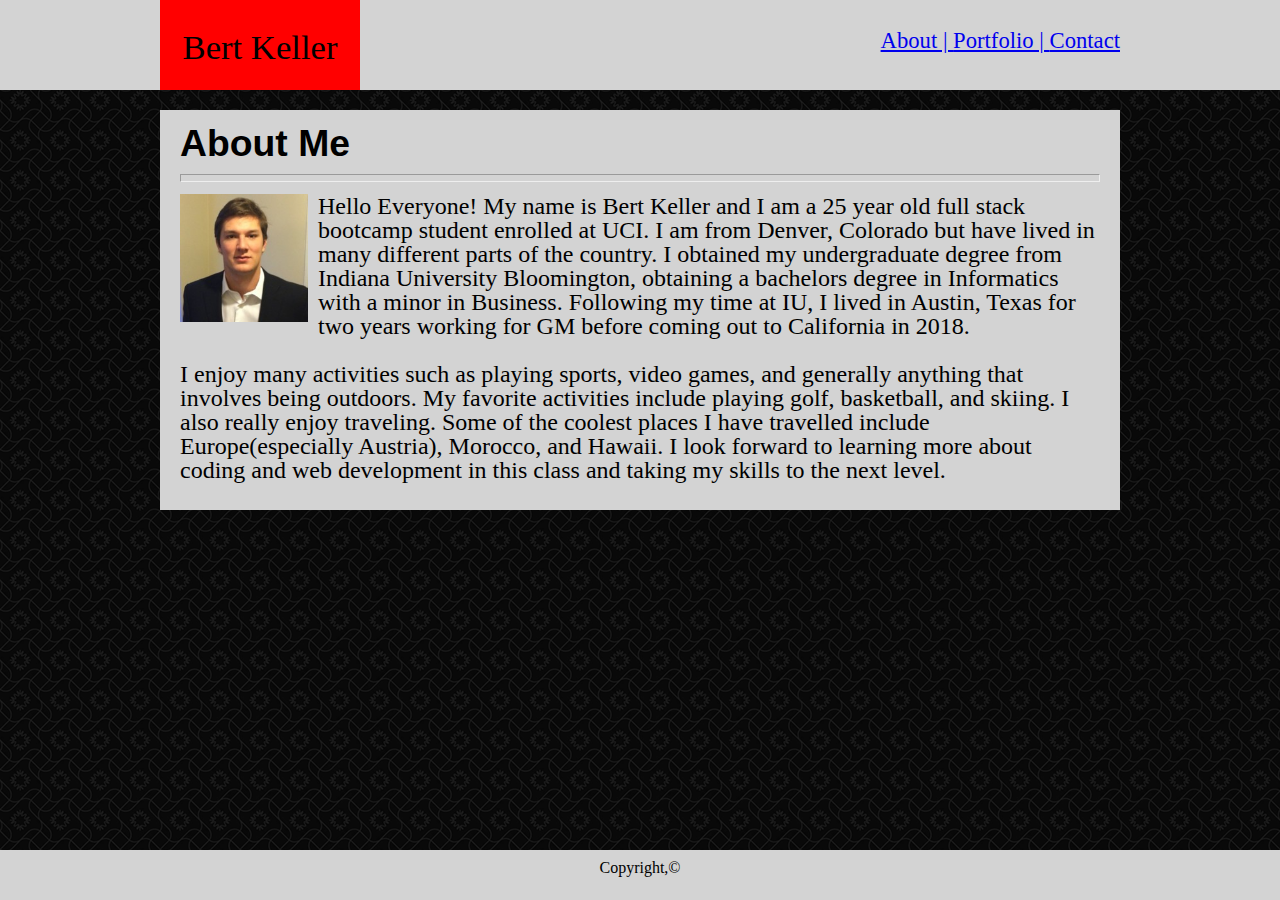
<file: index.html>
<!DOCTYPE html>
<html lang="en">
<head>
    <meta charset="UTF-8">
    <meta name="viewport" content="width=device-width, initial-scale=1.0">
    <meta http-equiv="X-UA-Compatible" content="ie=edge">
    <title>About Me</title>
    <link rel="stylesheet" href="./assets/css/reset.css">
    <link rel="stylesheet" href="./assets/css/styles.css">
</head>


<body background="./assets/images/curls.png">
    <header class="header">

            <div class="subbar">
                <nav class="navbar">
                                <a href="./index.html">About | </a>
                                <a href="./portfolio.html">Portfolio | </a>
                                <a href="./contact.html">Contact </a>
                                </nav>
                        <div class="namebox">
                            <H1 class="headname">Bert Keller</H1>
                        </div>
                       
          </div>      
                 
        
        </header>
   <div id="content">
       <h2 id="aboutme">About Me</h2>
       <hr size="10">

       <img id="img" src="./assets/images/bertimage.jpeg">
       <p>
            Hello Everyone! My name is Bert Keller and I am a 25 year old full stack bootcamp student enrolled at UCI.
        I am from Denver, Colorado but have lived in many different parts of the country. I obtained my undergraduate
        degree from Indiana University Bloomington, obtaining a bachelors degree in Informatics with a minor in Business.
        Following my time at IU, I lived in Austin, Texas for two years working for GM before coming out to California in 2018. 
        <br>
        <br>
            I enjoy many activities such as playing sports, video games, and generally anything that involves being outdoors.
        My favorite activities include playing golf, basketball, and skiing. I also really enjoy traveling. Some of the coolest
        places I have travelled include Europe(especially Austria), Morocco, and Hawaii. I look forward to learning more about 
        coding and web development in this class and taking my skills to the next level.
    </p>
    </div>

<footer class="footer">
    <p class="copyright">Copyright,&copy;</p> </footer>
</body>
</html>
</file>
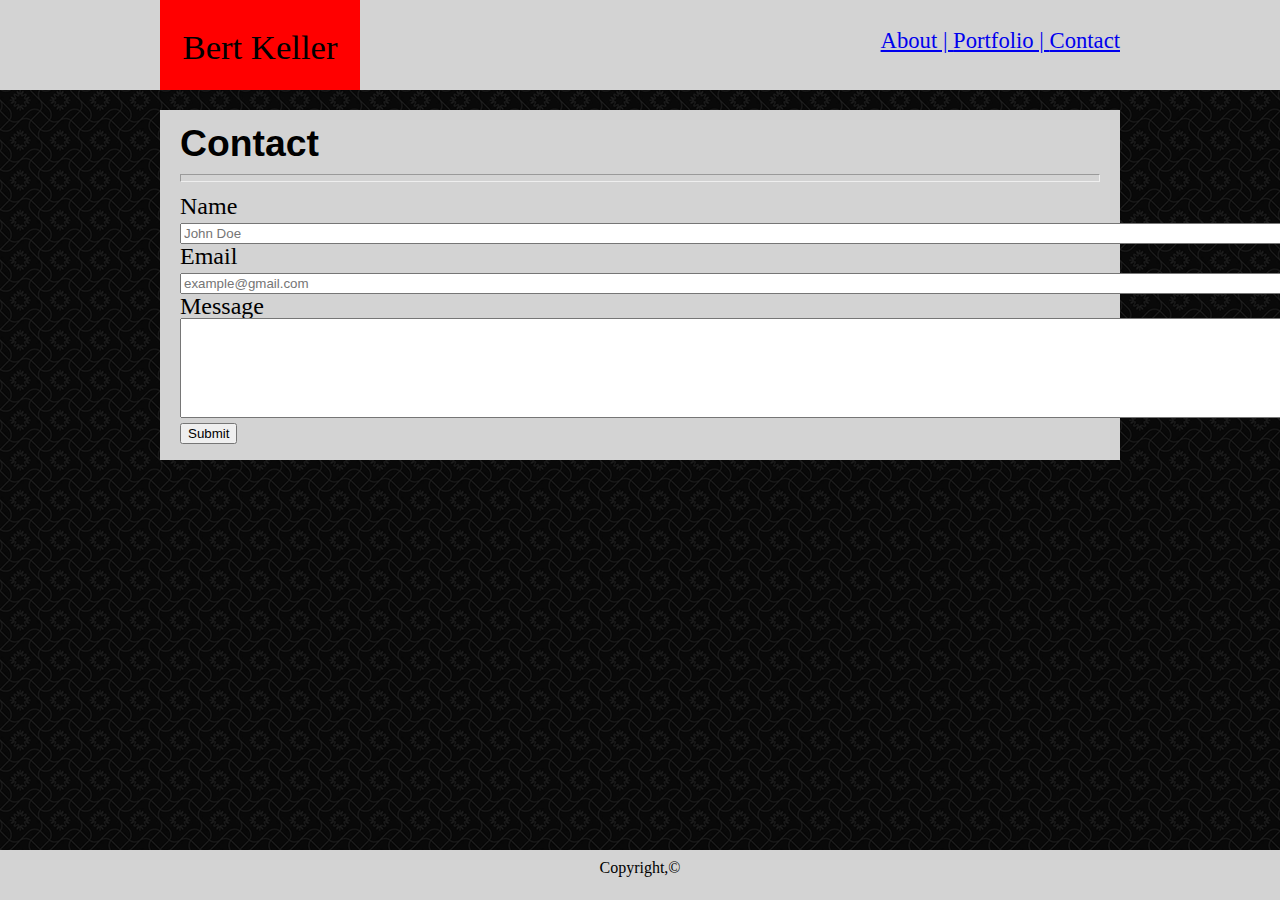
<file: contact.html>
<!DOCTYPE html>
<html lang="en">
<head>
    <meta charset="UTF-8">
    <meta name="viewport" content="width=device-width, initial-scale=1.0">
    <meta http-equiv="X-UA-Compatible" content="ie=edge">
    <title>Contact Page</title>
    <link rel="stylesheet" href="./assets/css/reset.css">
    <link rel="stylesheet" href="./assets/css/styles.css">
</head>
<body background="./assets/images/curls.png">
<header class="header">

    <div class="subbar">
        <nav class="navbar">
                        <a href="./index.html">About | </a>
                        <a href="./portfolio.html">Portfolio | </a>
                        <a href="#">Contact </a>
                        </nav>
                <div class="namebox">
                    <H1 class="headname">Bert Keller</H1>
                </div>
               
  </div>      
         

</header>
<div id="form">
    <form>
            <h2 id="contact">Contact</h2>

<hr size="10">
<h4>Name</h4>       
<input id="nameinput" type="text" name="Name" placeholder="John Doe" size="150">
<h4>Email</h4>
<input type="text" name="Email" placeholder="example@gmail.com" size="150">
<h4>Message</h4>
<input type="text" name="Message" size="150" style="height: 100px">
<input type="submit" name="submit">
    </form>

</div>

<footer class="footer">
<p class="copyright">Copyright,&copy;</p>
</footer>
</body>
</html>
</file>
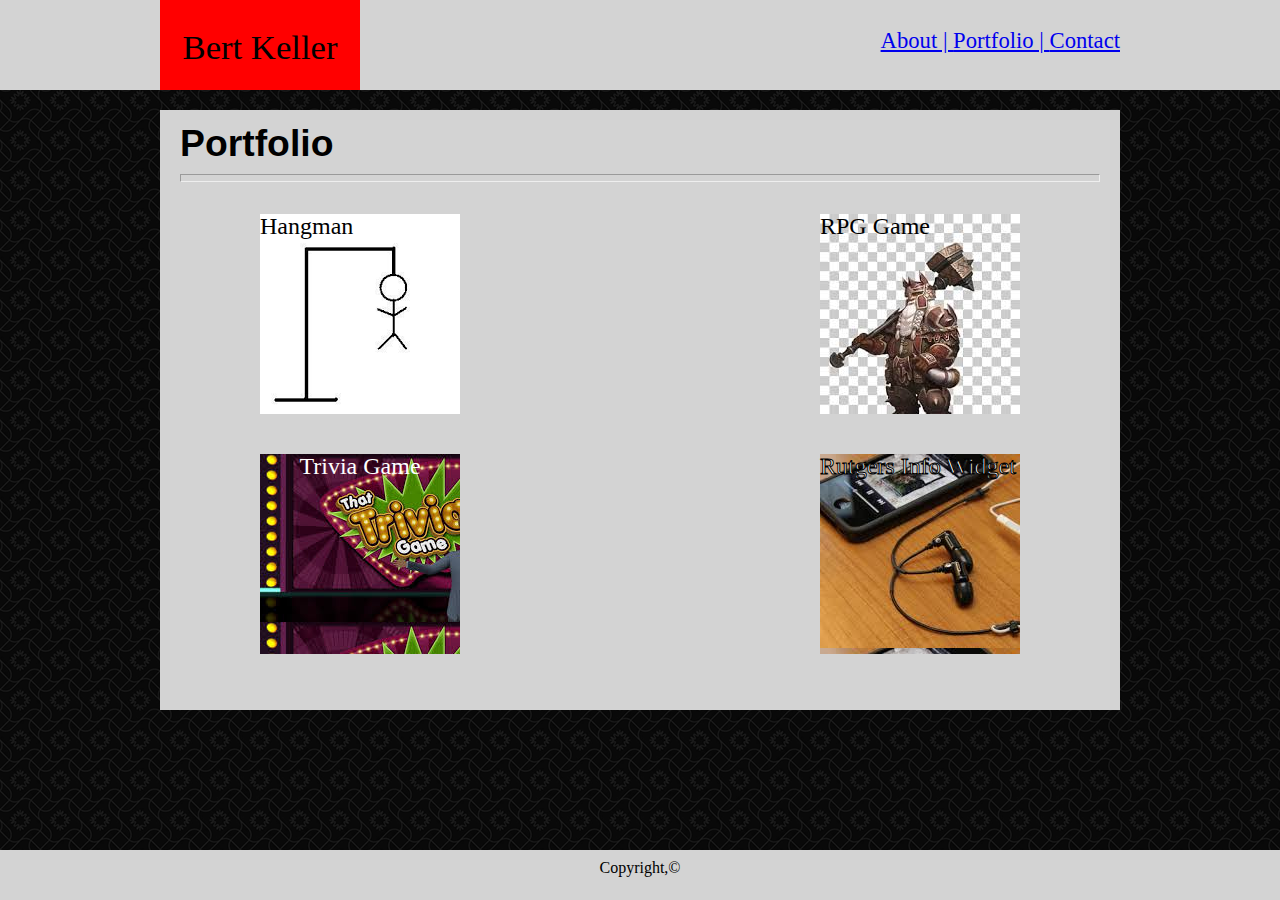
<file: portfolio.html>
<!DOCTYPE html>
<html lang="en">

<head>
    <meta charset="UTF-8">
    <meta name="viewport" content="width=device-width, initial-scale=1.0">
    <meta http-equiv="X-UA-Compatible" content="ie=edge">
    <title>Portfolio</title>
    <link rel="stylesheet" href="./assets/css/reset.css">
    <link rel="stylesheet" href="./assets/css/styles.css">
</head>

<body background="./assets/images/curls.png">
    <header class="header">

        <div class="subbar">
            <nav class="navbar">
                <a href="./index.html">About | </a>
                <a href="#">Portfolio | </a>
                <a href="./contact.html">Contact </a>
            </nav>
            <div class="namebox">
                <H1 class="headname">Bert Keller</H1>
            </div>

        </div>
    </header>

<div class="bottomhalf">
    <div class="portmain">
        <div class="portheader">Portfolio</div>
        <hr size="10">
        <div class="projectsArea">

            <div class="projects left hangman">Hangman</div>
            <div class="projects right rpg">RPG Game</div>
            <div class="projects left trivia">Trivia Game</div>
            <div class="projects right riw">Rutgers Info Widget</div>
            <!-- <div class="projects left">Rock Papper Scissors</div> -->
        </div>

    </div>
</div>

    <footer class="footer footport">
        <p class="copyright">Copyright,&copy;</p>


    </footer>
    

</body>

</html>
</file>
<file: assets/css/styles.css>
.header{
    background:lightgray;
    height: 90px;
}
form{
    width: 960px;
    height: 350px;
    background-color: lightgray;
    margin: 0 auto;
    font-size: 18pt;
    margin-top: 20px;
    padding-left: 20px;
    padding-top: 15px;
    padding-right: 20px;
}
#content{
    width: 960px;
    height: 400px;
    background-color: lightgray;
    margin: 0 auto;
    font-size: 18pt;
    margin-top: 20px;
    padding-left: 20px;
    padding-top: 15px;
    padding-right: 20px;
}
.navbar{
    float: right;
    color: white;
    font-size: 17pt;
    padding-top: 30px;
    text-decoration: none;
    
}

.subbar{
    width: 960px;
    margin: 0 auto;
    background:lightgray;
  
}
.namebox{
    height: 90px;
    width: 200px;
    background-color: red;
    text-align: center;
    font-size: 26pt;
    padding-top: 30px;
    padding-right: 20px;
    padding-left: 20px;

}

#img{
    max-width: 15%;
    height: auto;
    float: left;
    padding-right: 10px;
}
#contact{
    font-weight: bold;
    font-size: 28pt;
    font-family: Arial, Helvetica, sans-serif;
}
#aboutme{
    font-weight: bold;
    font-size: 28pt;
    font-family: Arial, Helvetica, sans-serif;
}
.footer{
    height:50px;
    background: lightgray;
    bottom: 0;
    position: fixed;
    width: 100%;
}
.copyright{
    margin: 0 auto;
    text-align: center;
    padding-top: 10px;
}

.portmain{
    width: 960px;
    height: 600px;
    background-color: lightgray;
    margin:  auto;
    font-size: 18pt;
    margin-top: 20px;
    padding-left: 20px;
    padding-top: 15px;
    padding-right: 20px;

}
.portheader{
font-weight: bold;
font-size: 28pt;
font-family: Arial, Helvetica, sans-serif;
font-weight: bold;
font-size: 28pt;
font-family: Arial, Helvetica, sans-serif;
}

.projects{
height: 200px;
width: 200px;
background-color: green;
margin: 20px;
}

.left {
    float: left;
    clear: both;
}
.right {
    float: right;
}
.projectsArea{
    margin-left: 60px;
    margin-right: 60px;
}
.hangman{
    background-image: url("../images/hangman.png");
    
}
.rpg{
    background-image: url("../images/rpg.jpeg");
}
.trivia{
    background-image: url("../images/trivia.jpeg");
    color: white;
    text-align: center;
}
.riw{
    background-image: url("../images/RIW.jpeg");
    color: white;
    -webkit-text-stroke: 1px black;
}
.bottomhalf{
    padding-bottom: 150px;
}
</file>
